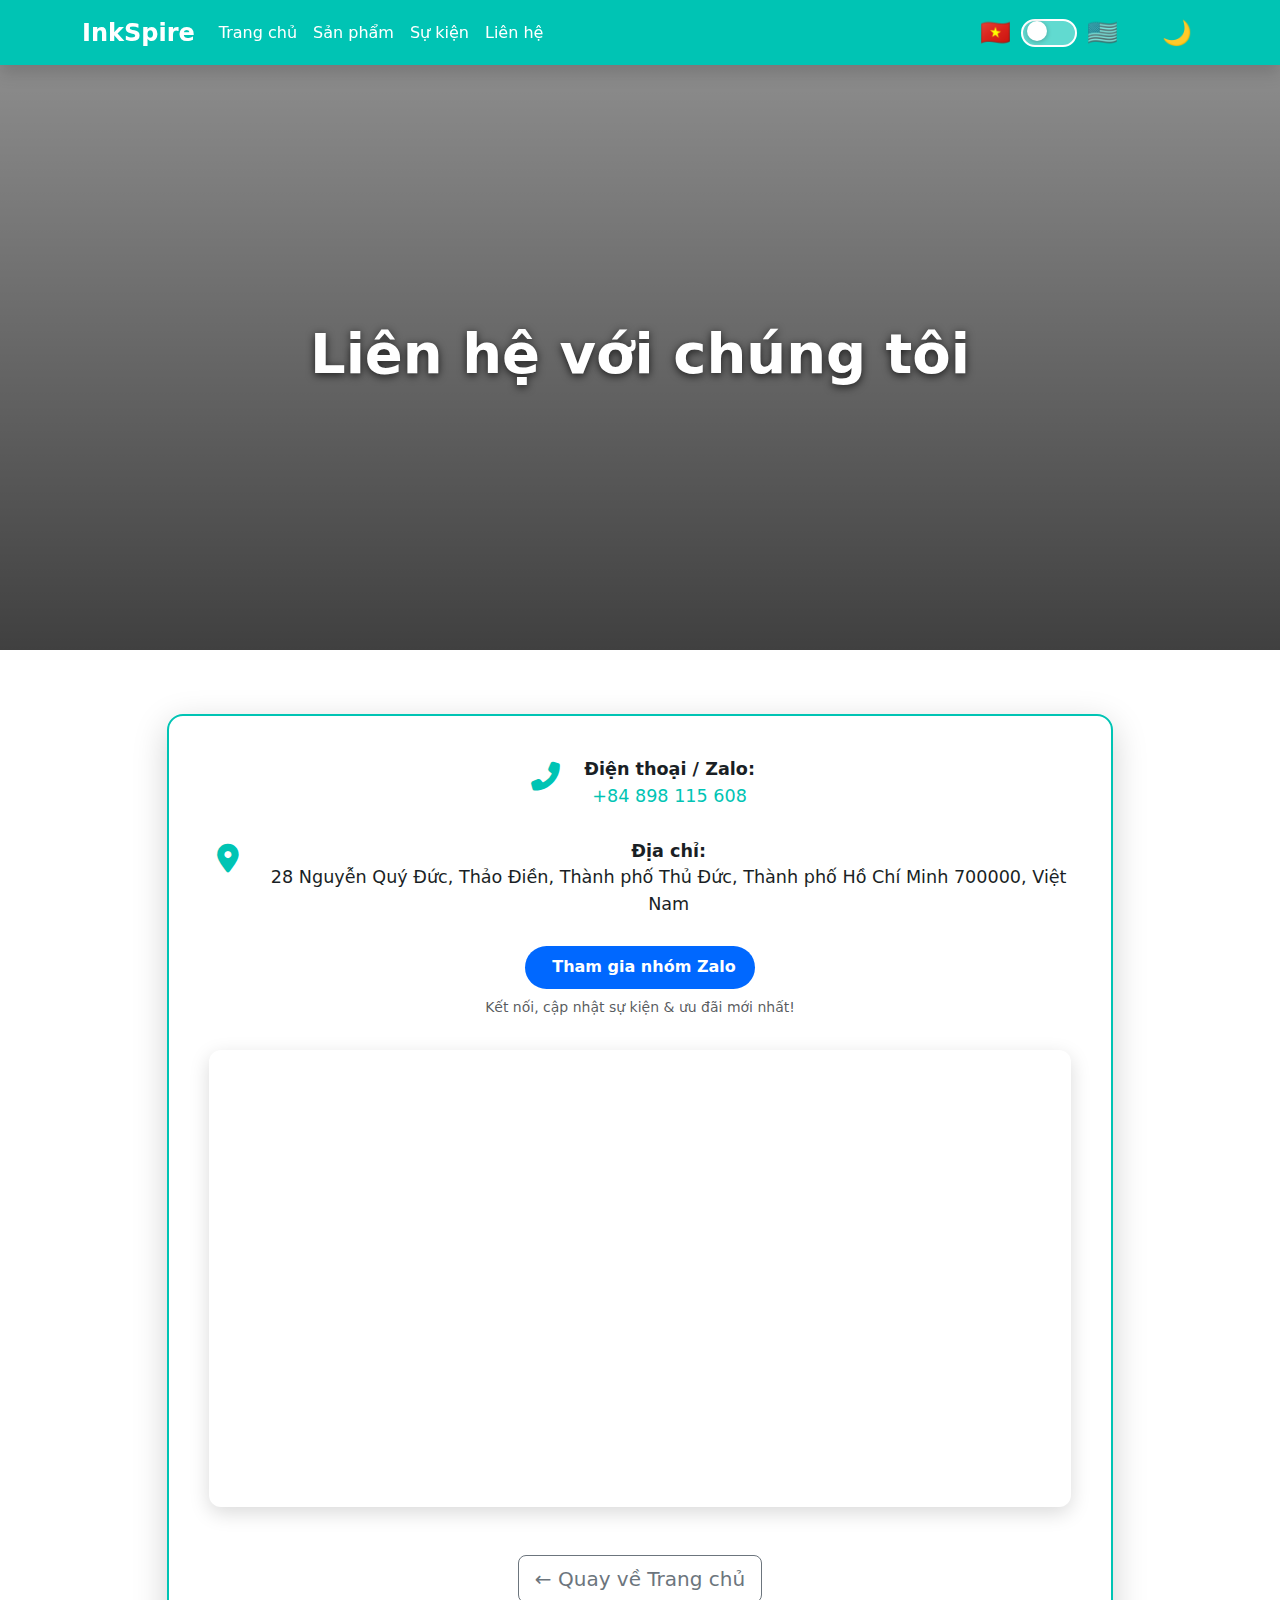
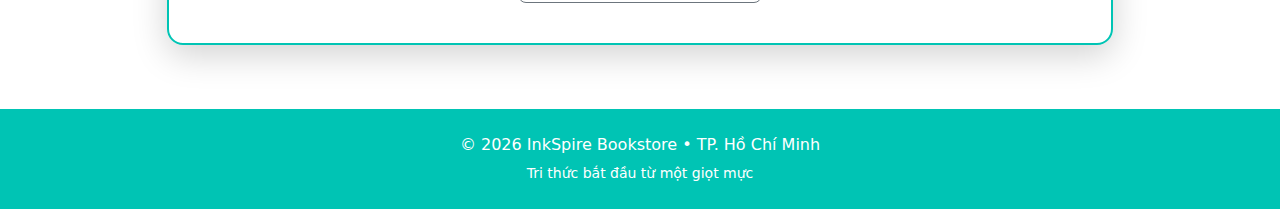
<file: contact.html>
<!DOCTYPE html>
<html lang="vi" data-bs-theme="light">
<head>
  <meta charset="UTF-8">
  <meta name="viewport" content="width=device-width, initial-scale=1.0">
  <title data-lang-key="contact-title">Liên hệ - InkSpire Bookstore</title>

  <!-- Favicon -->
  <link rel="icon" type="image/png" href="https://avatars.githubusercontent.com/u/254457838?s=64">

  <link href="https://cdn.jsdelivr.net/npm/bootstrap@5.3.3/dist/css/bootstrap.min.css" rel="stylesheet" integrity="sha384-QWTKZyjpPEjISv5WaRU9OFeRpok6YctnYmDr5pNlyT2bRjXh0JMhjY6hW+ALEwIH" crossorigin="anonymous">

  <link rel="stylesheet" href="https://cdnjs.cloudflare.com/ajax/libs/font-awesome/6.5.0/css/all.min.css">

  <link rel="stylesheet" href="styles.css">
</head>
<body>

<nav class="navbar navbar-expand-lg sticky-top shadow">
  <div class="container">
    <a class="navbar-brand fw-bold fs-4" href="https://inkspire-vn.github.io">InkSpire</a>
    <button class="navbar-toggler" type="button" data-bs-toggle="collapse" data-bs-target="#navMain">
      <span class="navbar-toggler-icon"></span>
    </button>

    <div class="collapse navbar-collapse" id="navMain">
      <ul class="navbar-nav me-auto">
        <li class="nav-item"><a class="nav-link" href="https://inkspire-vn.github.io" data-lang-key="home">Trang chủ</a></li>
        <li class="nav-item"><a class="nav-link" href="/products" data-lang-key="products">Sản phẩm</a></li>
        <li class="nav-item"><a class="nav-link" href="/events" data-lang-key="events">Sự kiện</a></li>
        <li class="nav-item"><a class="nav-link active" href="/contact" data-lang-key="contact">Liên hệ</a></li>
      </ul>

      <div class="d-flex align-items-center gap-4">
        <div class="lang-group" id="langGroup" role="button" tabindex="0">
          <span class="flag vi-flag" data-lang="vi">🇻🇳</span>
          <div class="switch">
            <input type="checkbox" id="langSwitch">
            <span class="slider"></span>
          </div>
          <span class="flag en-flag" data-lang="en">🇺🇸</span>
        </div>

        <button class="theme-btn" id="themeBtn">🌙</button>
      </div>
    </div>
  </div>
</nav>

<section class="page-hero">
  <div class="page-hero-content">
    <h1 class="display-4 fw-bold" data-lang-key="contact-title">Liên hệ với chúng tôi</h1>
  </div>
</section>

<main class="container contact-section">

  <div class="row justify-content-center">
    <div class="col-lg-10">

      <div class="contact-card text-center">
        <div class="contact-item justify-content-center">
          <div class="contact-icon"><i class="fas fa-phone-alt"></i></div>
          <div class="contact-text">
            <strong data-lang-key="phone-label">Điện thoại / Zalo:</strong><br>
            <a href="tel:+84898115608">+84 898 115 608</a>
          </div>
        </div>

        <div class="contact-item justify-content-center">
          <div class="contact-icon"><i class="fas fa-map-marker-alt"></i></div>
          <div class="contact-text">
            <strong data-lang-key="address-label">Địa chỉ:</strong><br>
            <span data-lang-key="address-text">
              28 Nguyễn Quý Đức, Thảo Điền,<br>
              Thành phố Thủ Đức, Thành phố Hồ Chí Minh 700000, Việt Nam
            </span>
          </div>
        </div>

        <!-- Zalo Group Join Button -->
        <div class="zalo-group">
          <a href="https://zalo.me/g/yuncpx035" target="_blank" rel="noopener noreferrer" class="zalo-btn">
            <i class="fab fa-zalo fa-lg"></i>
            <span data-lang-key="join-zalo">Tham gia nhóm Zalo</span>
          </a>
          <div class="mt-2 small text-muted" data-lang-key="zalo-desc">
            Kết nối, cập nhật sự kiện & ưu đãi mới nhất!
          </div>
        </div>

        <div class="map-container">
          <iframe src="https://www.google.com/maps/embed?pb=!1m18!1m12!1m3!1d3919.163410037742!2d106.73580337413928!3d10.798793558782569!2m3!1f0!2f0!3f0!3m2!1i1024!2i768!4f13.1!3m3!1m2!1s0x3175270056747253%3A0xe8a555f7e3f4261c!2sINKSPIRE%20BOOKSTORE!5e0!3m2!1sen!2s!4v1768822221885!5m2!1sen!2s" width="600" height="450" style="border:0;" allowfullscreen="" loading="lazy" referrerpolicy="no-referrer-when-downgrade"></iframe>
        </div>

        <div class="mt-5">
          <a href="https://inkspire-vn.github.io" class="btn btn-outline-secondary btn-lg" data-lang-key="back-home">← Quay về Trang chủ</a>
        </div>
      </div>

    </div>
  </div>

</main>

<footer class="text-center py-4" style="background:var(--bs-primary); color:white;">
  <div class="container">
    <p class="mb-1">© 2026 InkSpire Bookstore • TP. Hồ Chí Minh</p>
    <small data-lang-key="footer">Tri thức bắt đầu từ một giọt mực</small>
  </div>
</footer>

<script src="https://cdn.jsdelivr.net/npm/bootstrap@5.3.3/dist/js/bootstrap.bundle.min.js" integrity="sha384-YvpcrYf0tY3lHB60NNkmXc5s9fDVZLESaAA55NDzOxhy9GkcIdslK1eN7N6jIeHz" crossorigin="anonymous"></script>

<script>
// Theme toggle
const html = document.documentElement;
const themeBtn = document.getElementById('themeBtn');

function setTheme(mode) {
  html.setAttribute('data-bs-theme', mode);
  localStorage.setItem('theme', mode);
  themeBtn.textContent = mode === 'dark' ? '☀️' : '🌙';
}

setTheme(localStorage.getItem('theme') || 'light');
themeBtn.onclick = () => setTheme(html.getAttribute('data-bs-theme') === 'light' ? 'dark' : 'light');

// Language toggle – now includes Zalo & contact translations
const langGroup = document.getElementById('langGroup');
const langSwitch = document.getElementById('langSwitch');

const dict = {
  vi: {
    home: "Trang chủ",
    products: "Sản phẩm",
    events: "Sự kiện",
    contact: "Liên hệ",
    "contact-title": "Liên hệ với chúng tôi",
    "phone-label": "Điện thoại / Zalo:",
    "address-label": "Địa chỉ:",
    "address-text": "28 Nguyễn Quý Đức, Thảo Điền,\nThành phố Thủ Đức, Thành phố Hồ Chí Minh 700000, Việt Nam",
    "join-zalo": "Tham gia nhóm Zalo",
    "zalo-desc": "Kết nối, cập nhật sự kiện & ưu đãi mới nhất!",
    "back-home": "← Quay về Trang chủ",
    footer: "Tri thức bắt đầu từ một giọt mực"
  },
  en: {
    home: "Home",
    products: "Products",
    events: "Events",
    contact: "Contact",
    "contact-title": "Contact Us",
    "phone-label": "Phone / Zalo:",
    "address-label": "Address:",
    "address-text": "28 Nguyen Quy Duc, Thao Dien,\nThu Duc City, Ho Chi Minh City 700000, Vietnam",
    "join-zalo": "Join Zalo Group",
    "zalo-desc": "Connect, get updates on events & latest offers!",
    "back-home": "← Back to Home",
    footer: "Knowledge begins with a drop of ink"
  }
};

function setLang(lang) {
  html.lang = lang;
  localStorage.setItem('lang', lang);
  langSwitch.checked = (lang === 'en');

  document.querySelector('.vi-flag').classList.toggle('inactive', lang !== 'vi');
  document.querySelector('.en-flag').classList.toggle('inactive', lang !== 'en');

  document.querySelectorAll('[data-lang-key]').forEach(el => {
    const k = el.getAttribute('data-lang-key');
    if (dict[lang][k]) el.textContent = dict[lang][k];
  });
}

setLang(localStorage.getItem('lang') || 'vi');

langGroup.addEventListener('click', () => {
  const cur = localStorage.getItem('lang') || 'vi';
  setLang(cur === 'vi' ? 'en' : 'vi');
});

langSwitch.addEventListener('change', () => {
  setLang(langSwitch.checked ? 'en' : 'vi');
});

langGroup.addEventListener('keydown', (e) => {
  if (e.key === 'Enter' || e.key === ' ') {
    e.preventDefault();
    langGroup.click();
  }
});
</script>
</body>
</html>
</file>
<file: styles.css>
/* styles.css - shared across all pages */

:root {
  --green-light: #00c4b4;
  --green-dark:  #3de0c2;
  --green:       var(--green-light);
}

[data-bs-theme="dark"] {
  --green: var(--green-dark);
  --bs-body-bg: #0a0f14;
  --bs-body-color: #e0e6ed;
  --bs-primary: var(--green);
}

[data-bs-theme="light"] {
  --green: var(--green-light);
  --bs-body-bg: #ffffff;
  --bs-body-color: #1a1f25;
  --bs-primary: var(--green);
}

body {
  transition: background-color 0.35s, color 0.35s;
}

/* Navbar */
.navbar {
  background-color: var(--bs-primary) !important;
}
.navbar-brand, .nav-link {
  color: white !important;
}

/* Hero (homepage & page headers) */
.hero, .page-hero {
  position: relative;
  height: 65vh;
  min-height: 420px;
  background: url('https://images.unsplash.com/photo-1507842217343-583bb7270b66?auto=format&fit=crop&q=80') center/cover no-repeat;
  color: white;
  text-shadow: 0 2px 8px rgba(0,0,0,0.75);
  display: flex;
  align-items: center;
  justify-content: center;
}

.hero::before, .page-hero::before {
  content: "";
  position: absolute;
  inset: 0;
  background: linear-gradient(to bottom, rgba(0,0,0,0.45), rgba(0,0,0,0.75));
}

.hero-content, .page-hero-content {
  position: relative;
  z-index: 2;
  text-align: center;
}

.logo-round {
  width: 148px;
  height: 148px;
  border-radius: 50%;
  object-fit: cover;
  border: 5px solid rgba(255,255,255,0.92);
  box-shadow: 0 5px 22px rgba(0,0,0,0.45);
  margin-bottom: 1.25rem;
}

/* Language Toggle */
.lang-group {
  display: flex;
  align-items: center;
  gap: 10px;
  cursor: pointer;
  user-select: none;
  padding: 6px 14px;
  border-radius: 999px;
  transition: background 0.25s;
}

.lang-group:hover { background: rgba(255,255,255,0.15); }

.flag { font-size: 1.55rem; transition: opacity 0.3s; }
.flag.inactive { opacity: 0.48; }

.switch {
  position: relative;
  width: 56px;
  height: 28px;
  flex-shrink: 0;
}

.switch input { opacity: 0; width: 0; height: 0; position: absolute; }

.switch .slider {
  position: absolute;
  inset: 0;
  background: rgba(255,255,255,0.38);
  border-radius: 34px;
  border: 2px solid white;
  transition: background 0.38s;
  cursor: pointer;
}

.switch .slider:before {
  content: "";
  position: absolute;
  height: 20px;
  width: 20px;
  left: 4px;
  bottom: 4px;
  background: white;
  border-radius: 50%;
  transition: transform 0.38s;
  box-shadow: 0 1px 5px rgba(0,0,0,0.25);
}

.switch input:checked + .slider { background: white; }
.switch input:checked + .slider:before {
  transform: translateX(28px);
  background: var(--bs-primary);
}

/* Zalo Group Button */
.zalo-btn {
  display: inline-flex;
  align-items: center;
  gap: 0.5rem;
  background: #0068ff;
  color: white !important;
  padding: 0.6rem 1.2rem;
  border-radius: 999px;
  font-weight: 600;
  text-decoration: none;
  transition: all 0.25s;
}

.zalo-btn:hover {
  background: #0050cc;
  transform: translateY(-2px);
  color: white !important;
}

/* Product Sliders */
.slider-wrap {
  overflow: hidden;
  margin: 2.8rem 0;
}

.track {
  display: flex;
  animation: slide-left 55s linear infinite;
  width: max-content;
}

.reverse .track {
  animation: slide-right 55s linear infinite;
}

.item {
  width: 240px;
  margin: 0 14px;
  position: relative;
  flex-shrink: 0;
  text-align: center;
}

.item img {
  width: 100%;
  height: 320px;
  object-fit: cover;
  border-radius: 12px;
  box-shadow: 0 5px 18px rgba(0,0,0,0.22);
  transition: transform 0.28s;
}

.item:hover img { transform: scale(1.065); }

.price {
  position: absolute;
  bottom: 16px;
  left: 50%;
  transform: translateX(-50%);
  background: var(--bs-primary);
  color: white;
  font-weight: 600;
  padding: 6px 16px;
  border-radius: 999px;
  box-shadow: 0 3px 10px rgba(0,0,0,0.35);
  white-space: nowrap;
}

@keyframes slide-left  { 0% { transform: translateX(0);    } 100% { transform: translateX(-50%); } }
@keyframes slide-right { 0% { transform: translateX(-50%); } 100% { transform: translateX(0);    } }

.slider-wrap:hover .track { animation-play-state: paused; }

/* Events Box */
.events-box {
  background: rgba(255,255,255,0.95);
  border-radius: 16px;
  padding: 2rem;
  margin: 3rem auto;
  max-width: 920px;
  box-shadow: 0 10px 35px rgba(0,0,0,0.18);
  border: 2px solid var(--green);
  cursor: pointer;
  text-decoration: none;
  color: inherit;
  display: block;
}

.events-box:hover {
  transform: translateY(-6px);
  box-shadow: 0 16px 45px rgba(0,0,0,0.25);
}

[data-bs-theme="dark"] .events-box {
  background: #1e293b;
  border-color: var(--green);
}

/* Contact Page */
.contact-section { padding: 4rem 0; }

.contact-card {
  background: rgba(255,255,255,0.95);
  border-radius: 16px;
  padding: 2.5rem;
  box-shadow: 0 10px 35px rgba(0,0,0,0.18);
  border: 2px solid var(--green);
  transition: all 0.3s ease;
}

.contact-card:hover {
  transform: translateY(-6px);
  box-shadow: 0 16px 45px rgba(0,0,0,0.25);
}

[data-bs-theme="dark"] .contact-card {
  background: #1e293b;
  border-color: var(--green);
}

.contact-item {
  display: flex;
  align-items: flex-start;
  margin-bottom: 1.8rem;
  font-size: 1.1rem;
}

.contact-icon {
  font-size: 1.8rem;
  color: var(--bs-primary);
  margin-right: 1.2rem;
  width: 40px;
  text-align: center;
}

.contact-text a {
  color: var(--bs-primary);
  text-decoration: none;
}

.contact-text a:hover { text-decoration: underline; }

.map-container {
  border-radius: 12px;
  overflow: hidden;
  box-shadow: 0 6px 20px rgba(0,0,0,0.15);
  margin-top: 2rem;
}

.map-container iframe {
  width: 100%;
  height: 450px;
  border: 0;
}

/* Theme button */
.theme-btn {
  font-size: 1.5rem;
  background: none;
  border: none;
  color: white;
  cursor: pointer;
}

/* Footer */
footer {
  background: var(--bs-primary);
  color: white;
}
</file>
